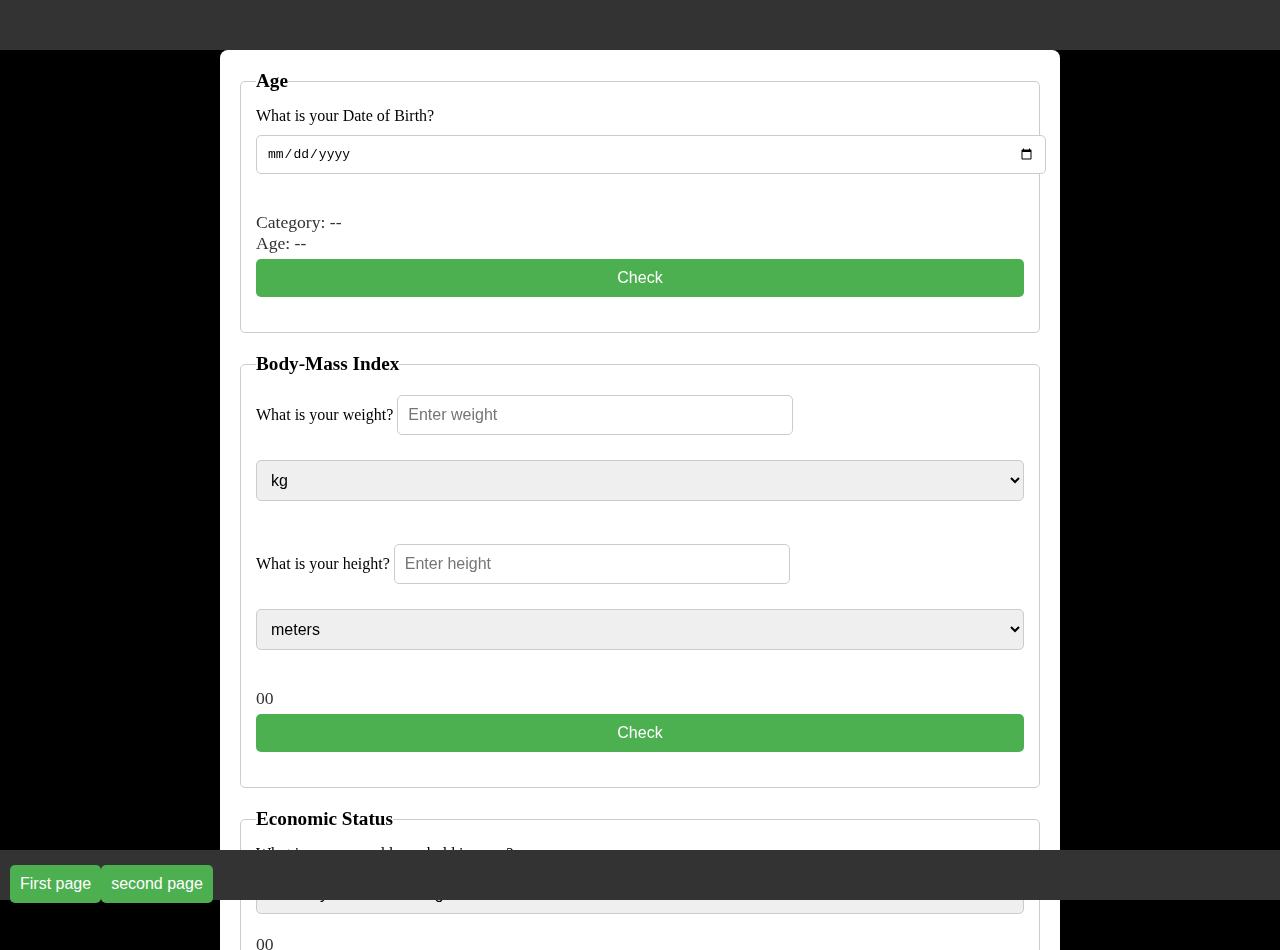
<file: index.html>
<!DOCTYPE html>
<html lang="en">

<head>
    <meta charset="UTF-8">
    <meta name="viewport" content="width=device-width, initial-scale=1.0">
    <title>Vulnerability Parameter Survey Form</title>
    <link rel="stylesheet" href="style.css">
    <link rel="stylesheet" href="FORM.CSS">

    <style>
        .hidden {
            display: none;
        }
    </style>
</head>

<body>
    <header></header>
    <div class="page">
        <div class="formpage">


            <div class="formspace">
                <form onsubmit="event.preventDefault(); calculateVulnerabilityIndex();">
                    <!-- Section 1: Age -->
                    <fieldset>
                        <legend>Age</legend>
                        <label for="dob">What is your Date of Birth?</label>
                        <input type="date" id="dob" name="dob" required>
                        <br><br>
                        <div>
                            <p id="displayAgeCategory">Category: --</p>
                        </div>

                        <!-- Detailed Age Display -->
                        <div>
                            <p id="displayAgeDetail">Age: --</p>
                        </div>

                        <!-- Button to Check Age Category -->
                        <button type="button" onclick="updateAgeCategory()">Check</button>
                    </fieldset>







                    <!-- Section 2: Body-Mass Index -->
                    <fieldset>
                        <legend>Body-Mass Index</legend>

                        <!-- Weight Input -->
                        <label for="weight">What is your weight?</label>
                        <input type="number" id="weight" name="weight" step="0.1" placeholder="Enter weight" required>
                        <select id="weight-unit" name="weight-unit">
                            <option value="kg" selected>kg</option>
                            <option value="lb">lb</option>
                        </select>
                        <br><br>

                        <!-- Height Input -->
                        <label for="height">What is your height?</label>
                        <input type="number" id="height" name="height" step="0.01" placeholder="Enter height" >
                        <div id="feet-inches-container" style="display: none;">
                            <input type="number" id="height-feet" name="height-feet" placeholder="Feet" min="0"
                                 step="1">
                            <input type="number" id="height-inches" name="height-inches" placeholder="Inches" min="0"
                                max="11" step="1">
                        </div>
                        <select id="height-unit" name="height-unit" onchange="toggleFeetInchesInputs()">
                            <option value="m" selected>meters</option>
                            <option value="cm">centimeters</option>
                            <option value="ft">feet and inches</option>
                        </select>

                        

                        <br><br>

                        <!-- BMI Display -->
                        <div>
                            <p id="displaybmi">00</p>
                        </div>
                        <button type="button" onclick="updateBmi()">Check</button>
                    </fieldset>









                    <!-- Section 3: Economic Status -->
                    <fieldset>
                        <legend>Economic Status</legend>
                        <label for="income">What is your annual household income?</label>
                        <select id="income" name="income">
                            <option value="" disabled selected>Select your income range</option>
                            <option value="low">Above ₹18,00,001</option>
                            <option value="medium">₹12,00,001 - ₹18,00,000</option>
                            <option value="high">Below ₹12,00,000</option>
                        </select>
                        <div>
                            <p id="displayeco">00</p>
                        </div>
                        <button type="button" onclick="updateeco(calculateEconomicCategory())">Check</button>
                    </fieldset>






                    <!-- Section 4: Social Isolation -->
                    <fieldset>
                        <legend>Social Isolation</legend>
                        <label for="adults">During the time of emergency, how many adults are there to assist
                            you?</label>
                        <select id="adults" name="adults">
                            <option value="" disabled selected>Select number of adults</option>
                            <option value="low">More than 1 adult</option>
                            <option value="medium">1 adult</option>
                            <option value="high">No adults</option>
                        </select>
                        <div>
                            <p id="displaySI">00</p>
                        </div>
                        <button type="button" onclick="updateSI(calculateSocialIsolationCategory())">Check</button>

                    </fieldset>







                    <!--Section 5:  Education Feilds-->
                    <fieldset>
                        <legend>Education</legend>
                        <div id="educationLevelField">
                            <label for="educationLevel">Choose your highest education level:</label>
                            <select id="educationLevel" name="educationLevel" onchange="toggleEducationFields();">
                                <option value="" disabled selected>Select your education level</option>
                                <option value="Above_post_graduate">Above Post Graduate</option>
                                <option value="post_graduate">Post Graduate</option>
                                <option value="graduate">Graduate</option> <!-- Added Graduate option -->
                                <option value="ssc">12th/SSC</option>
                                <option value="below_10th">10th or below</option> <!-- Updated option for below 10th -->
                            </select>
                        </div>
                        <div id="enrollmentField" class="hidden">
                            <label for="enrolled">Are you currently enrolled in school?</label>
                            <select id="enrolled" name="enrolled">
                                <option value="" disabled selected>Select your answer</option>
                                <option value="yes">Yes</option>
                                <option value="no">No</option>
                            </select>
                        </div>
                        <div>
                            <p id="displayedu">00</p>
                        </div>
                        <button type="button" onclick="updateedu()">Check</button>
                    </fieldset>









                    <!-- Section 6: Gender -->
                    <fieldset>
                        <legend>Gender</legend>
                        <label for="gender">Specify your Gender:</label>
                        <select id="gender" name="gender" onchange="togglePregnancyField()">
                            <option value="" disabled selected>Select your gender</option>
                            <option value="male">Male</option>
                            <option value="female">Female</option>
                            <option value="intersex">Intersex</option>
                        </select><br><br>
                        <div id="pregnantbx" class="hidden">
                            <label for="pregnant">If Female, are you pregnant?</label>
                            <select id="pregnant" name="pregnant" onchange="setpregnancy()">
                                <option value="" disabled selected>Select your answer</option>
                                <option value="yes">Yes</option>
                                <option value="no">No</option>
                            </select>
                        </div>

                        <div>
                            <p id="displaygender">00</p>
                        </div>
                        <button type="button" onclick="updategender(calculateGenderCategory())">Check</button>
                    </fieldset>











                    <!-- Section 7: Health Issues  -->
                    <fieldset>
                        <legend>Health Issues & Medication</legend>
                        <label for="chronic_issues">Do you face any Chronic Disease?</label>
                        <select id="chronic_issues" name="health_issues" required onchange="togglechronic()">
                            <option value="" disabled selected>Select chronic disease status</option>
                            <option value="yes">YES</option>
                            <option value="no">No</option>
                        </select><br><br>

                        <div id="hospital" class="hidden">
                            <label>Have you face any acute disease that lead to hospitalization in the following time
                                brackets?</label>
                            <select id="health_issues" name="health_issues">
                                <option value="" disabled selected>Select chronic disease status</option>
                                <option value="low">No Hospitalization in more than 2 years</option>
                                <option value="medium">Hospitalization within 1-2 years</option>
                                <option value="high">Hospitalisation in the last 1 year</option>
                            </select><br><br>
                        </div>

                        <div>
                            <p id="displayHI">00</p>
                        </div>
                        <button type="button" onclick="updateHI(calculateHealthIssuesCategory())">Check</button>

                    </fieldset>











                    <!-- Section 8:Medication -->
                    <fieldset>
                        <legend>Medication</legend>

                        <label for="medication">Do you consume any medication that affects the thermoregulation
                            mechanism?</label>
                        <select id="medication" name="medication">
                            <option value="" disabled selected>Select medication status</option>
                            <option value="no_medication">No</option>
                            <option value="yes_medication">Yes</option>
                            <option value="not_sure">Don't Know</option>

                        </select><br><br>
                        <div>
                            <p id="displaymed">00</p>
                        </div>
                        <button type="button" onclick="updateMed(calculateMedicationCategory())">Check</button>

                    </fieldset>







                    <!-- Section 9:Disability -->

                    <fieldset>

                        <legend>Disability</legend>
                        <!-- Main Disability Question -->
                        <label for="disability">Are you disabled?</label>
                        <select id="disability" name="disability" onchange="toggleDisabilityOptions()">
                            <option value="" disabled selected>Select your answer</option>
                            <option value="no">No disability</option>
                            <option value="yes">Yes</option>
                        </select><br><br>

                        <!-- Benchmark Disability Question -->
                        <div id="benchmarkField" class="hidden">
                            <label for="benchmarkDisability">Is your disability above benchmark standard as per the
                                Right of Persons with Disabilities Act, 2016?</label>
                            <select id="benchmarkDisability" name="benchmarkDisability">
                                <option value="" disabled selected>Select your answer</option>
                                <option value="less_than_benchmark">Less than benchmark disabilities</option>
                                <option value="more_than_benchmark">More than benchmark disabilities</option>
                            </select>
                        </div>

                        <div>
                            <p id="displaydis">00</p>
                        </div>
                        <button type="button" onclick="updatedisable(calculateDisabilityCategory())">Check</button>



                    </fieldset>





                    <button type="submit">Submit</button>
                </form>
            </div>
        </div>
    </div>

    
    <footer>
      <a href="index.html"><button>First page</button></a>
      <a href="second.html"><button>second page</button></a>
  </footer>

    <script src="form1.js"></script>

</body>

</html>
</file>
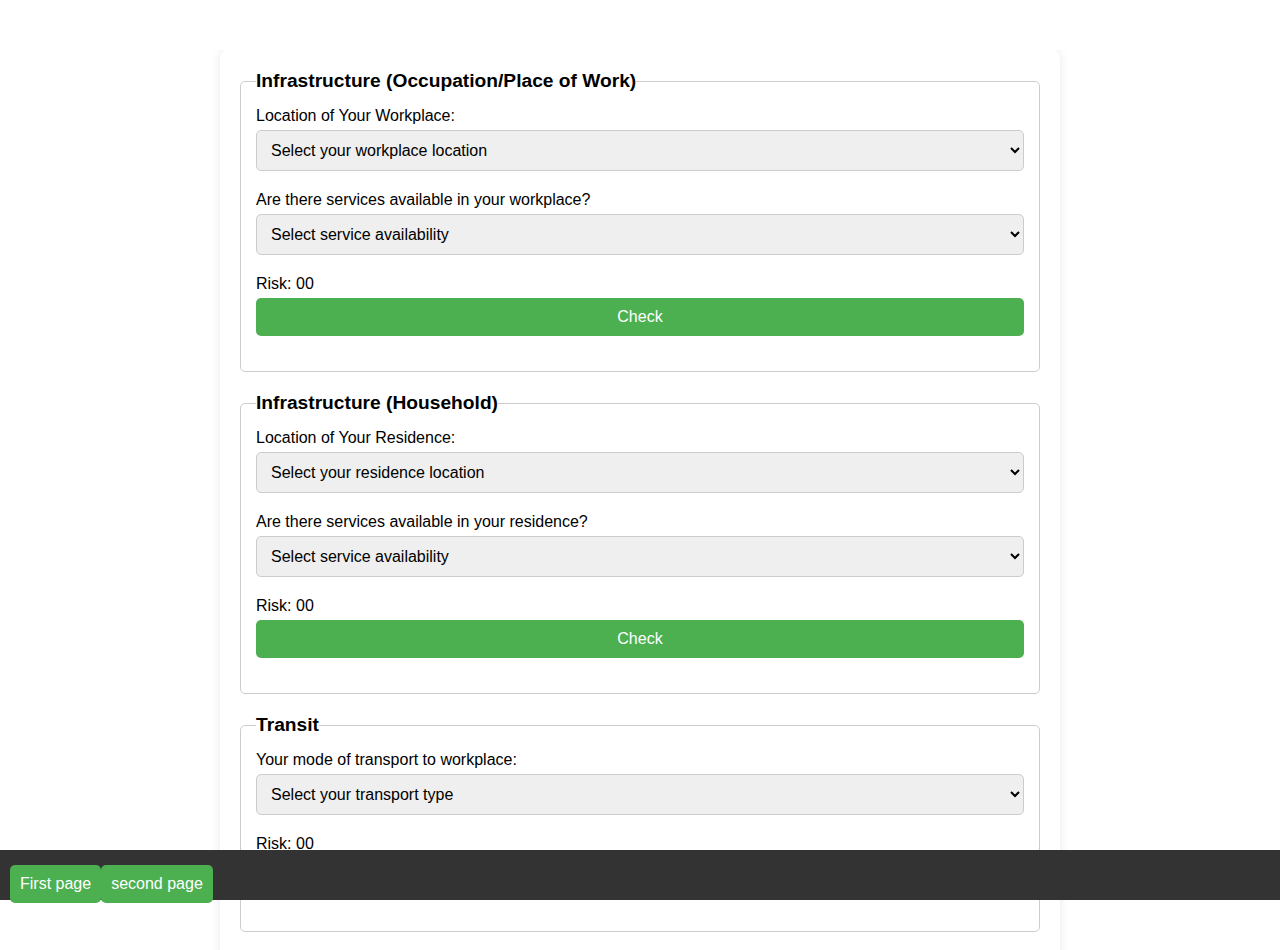
<file: second.html>
<!DOCTYPE html>
<html lang="en">

<head>
    <meta charset="UTF-8">
    <meta name="viewport" content="width=device-width, initial-scale=1.0">
    <title>Health Assessment Form</title>
    <link rel="stylesheet" href="style.css">
    <link rel="stylesheet" href="FORM.CSS">


    <style>
        body {
            font-family: Arial, sans-serif;
            background-color: white;
        }

        label,
        select {
            display: block;
        }

        .hidden {
            display: none;
        }
    </style>

</head>

<body>

    <div class="page">
        <div class="formpage">
            <form id="healthAssessmentForm">


                <!-- Section 1: Infrastructure (Occupation/Place of Work) -->
                <fieldset id="workfield">
                    <legend>Infrastructure (Occupation/Place of Work)</legend>
                  
                    <!-- Workplace Location -->
                    <label for="workplace">Location of Your Workplace:</label>
                    <select id="workplace" name="workplace" onchange="toggleWorkplaceDetails()">
                      <option value="" disabled selected>Select your workplace location</option>
                      <option value="indoor">Indoor</option>
                      <option value="outdoor">Outdoor</option>
                    </select>
                  
                    <!-- Indoor Workplace Details -->
                    <div id="indoorDetails" class="hidden">
                      <label for="heavy_machinery">Does your workplace have any heavy heat-producing machinery?</label>
                      <select id="heavy_machinery" name="heavy_machinery" onchange="toggleIndoorStructure()">
                        <option value="" disabled selected>Select an option</option>
                        <option value="yes">Yes</option>
                        <option value="no">No</option>
                      </select>
                  
                      <!-- Indoor Structure Details -->
                      <div id="indoorStructureDetails" class="hidden">
                        <label for="indoor_structure">Is your workplace:</label>
                        <select id="indoor_structure" name="indoor_structure">
                          <option value="" disabled selected>Select your workplace structure</option>
                          <option value="indoor_well">Well-constructed Structure</option>
                          <option value="indoor_temp">Temporary/Kutcha Structure</option>
                        </select>
                      </div>
                    </div>
                  
                    <!-- Workplace Services -->
                    <label for="services">Are there services available in your workplace?</label>
                    <select id="services" name="services">
                      <option value="" disabled selected>Select service availability</option>
                      <option value="no_service">No Services</option>
                      <option value="basic_service">Basic Services (Water, Electricity, and Shade)</option>
                      <option value="extra_facility">Extra Facilities (AC)</option>
                    </select>
                  
                    <!-- Risk Display -->
                    <div>
                      <p id="displayWorkRisk">Risk: 00</p>
                    </div>
                    <button type="button" onclick="updateWork(calculateInfra(calculateWorkplaceCategory(), calculateWorkplaceFacilityCategory(), 0))">Check</button>
                  </fieldset>











                <!-- Section 2: Infrastructure (Household) -->
                <fieldset id="homefeild">
                    <legend>Infrastructure (Household)</legend>
                    <label for="residence">Location of Your Residence:</label>
                    <select id="residence" name="residence" onchange="toggleResidenceDetails()">
                        <option value="" disabled selected>Select your residence location</option>
                        <option value="home">Home</option>
                        <option value="homeless">Homeless</option>
                    </select>

                    <!-- Home Residence Details -->
                    <div id="homeDetails" class="hidden">
                        <label for="structure">If home, choose your living category:</label>
                        <select id="structure" name="structure">
                            <option value="" disabled selected>Select your living category</option>
                            <option value="pukka_large">Pukka House (>30 sq.mt. or >7.5 sq.mt./person)</option>
                            <option value="pukka_small"> Kutcha/Dilapidated or Pukka House (`<30 sq.mt. or <7.5
                                    sq.mt.\person)`</option>
                        </select>
                    </div>

                    <label for="home_services">Are there services available in your residence?</label>
                    <select id="home_services" name="home_services">
                        <option value="" disabled selected>Select service availability</option>
                        <option value="no_service">No Services</option>
                        <option value="basic_service">Basic Services (Water, Electricity)</option>
                        <option value="extra_facility">Extra Facilities (AC)</option>
                    </select>

                    <div>
                        <p id="displayHomeRisk">Risk: 00</p>
                    </div>
                    <button type="button"
                        onclick="updateHome(calculateInfra(calculateResidenceCategory(),calculateHomeFacilityCategory(), 1))">Check</button>

                </fieldset>




















                <!-- Section 3: Transit -->
                <fieldset id="travelfeild">
                    <legend>Transit</legend>
                    <label for="transport_type">Your mode of transport to workplace:</label>
                    <select id="transport_type" name="transport_type">
                        <option value="" disabled selected>Select your transport type</option>
                        <option value="motorized_ac">Motorized (Air-conditioned)</option>
                        <option value="motorized_non_ac">Motorized (Non-air-conditioned)</option>
                        <option value="non_motorized">Non-motorized (non-AC)</option>
                    </select>
                    <div>
                        <p id="displaytrans">Risk: 00</p>
                    </div>
                    <button type="button" onclick="updatetrans(calculateTransitCategory())">Check</button>

                </fieldset>

























                <!-- Section 4: Lifestyle -->

                <fieldset id="alcoholField">
                    <legend>Alcohol Consumption</legend>

                    <!-- Question 1: Have you consumed alcohol in the last 5 years? -->
                    <label for="alcohol">Have you consumed alcohol in the last 5 years?</label>
                    <select id="alcohol" name="alcohol" onchange="toggleAlcoholDetails()">
                        <option value="" disabled selected>Select alcohol consumption status</option>
                        <option value="no">No</option>
                        <option value="yes">Yes</option>
                    </select>

                    <!-- Conditional Questions -->
                    <div id="alcoholDetails" class="hidden">

                        <!-- Question 2: Do you drink more than 24g/day? -->
                        <label for="daily_consumption">Do you usually drink more than 24g in a day?</label>
                        <div id="knowcontent">i
                            <div id="table-container">
                                <h2>Alcohol Content by Type</h2>
                                <table>
                                  <thead>
                                    <tr>
                                      <th>Type of Alcohol</th>
                                      <th>Ethyl Alcohol Content at 20°C (per cent by volume)</th>
                                      <th>Max Value</th>
                                      <th>Gram of Alcohol/ml</th>
                                    </tr>
                                  </thead>
                                  <tbody>
                                    <tr>
                                      <td>Brandy or Grape Brandy</td>
                                      <td>36 to 50</td>
                                      <td>50</td>
                                      <td>0.394635</td>
                                    </tr>
                                    <tr>
                                      <td>Blended Brandy</td>
                                      <td>36 to 50</td>
                                      <td>50</td>
                                      <td>0.394635</td>
                                    </tr>
                                    <tr>
                                      <td>Country Liquor or Plain Country Liquor</td>
                                      <td>19 to 43</td>
                                      <td>43</td>
                                      <td>0.3393861</td>
                                    </tr>
                                    <tr>
                                      <td>Blended Country Liquors</td>
                                      <td>19 to 43</td>
                                      <td>43</td>
                                      <td>0.3393861</td>
                                    </tr>
                                    <tr>
                                      <td>Fenny - Cashew</td>
                                      <td>19 to 43</td>
                                      <td>43</td>
                                      <td>0.3393861</td>
                                    </tr>
                                    <tr>
                                      <td>Fenny - Coconut</td>
                                      <td>19 to 43</td>
                                      <td>43</td>
                                      <td>0.3393861</td>
                                    </tr>
                                    <tr>
                                      <td>Gin</td>
                                      <td>36 to 50</td>
                                      <td>50</td>
                                      <td>0.394635</td>
                                    </tr>
                                    <tr>
                                      <td>Liqueur or Cordial or Apertif</td>
                                      <td>15 to 50</td>
                                      <td>50</td>
                                      <td>0.394635</td>
                                    </tr>
                                    <tr>
                                      <td>Rum</td>
                                      <td>36 to 50</td>
                                      <td>50</td>
                                      <td>0.394635</td>
                                    </tr>
                                    <tr>
                                      <td>White Rum</td>
                                      <td>36 to 50</td>
                                      <td>50</td>
                                      <td>0.394635</td>
                                    </tr>
                                    <tr>
                                      <td>Vodka</td>
                                      <td>36 to 50</td>
                                      <td>50</td>
                                      <td>0.394635</td>
                                    </tr>
                                    <tr>
                                      <td>Whisky</td>
                                      <td>36 to 50</td>
                                      <td>50</td>
                                      <td>0.394635</td>
                                    </tr>
                                    <tr>
                                      <td>Malt or Grain Whisky or Single Malt</td>
                                      <td>36 to 50</td>
                                      <td>50</td>
                                      <td>0.394635</td>
                                    </tr>
                                    <tr>
                                      <td>Blended Whisky</td>
                                      <td>36 to 50</td>
                                      <td>50</td>
                                      <td>0.394635</td>
                                    </tr>
                                    <tr>
                                      <td>Pot Distilled Spirits</td>
                                      <td>36 to 50</td>
                                      <td>50</td>
                                      <td>0.394635</td>
                                    </tr>
                                    <tr>
                                      <td>Table Wine - White</td>
                                      <td>7.0 to 15.5</td>
                                      <td>15.5</td>
                                      <td>0.12233685</td>
                                    </tr>
                                    <tr>
                                      <td>Table Wine - Red</td>
                                      <td>7.0 to 15.5</td>
                                      <td>15.5</td>
                                      <td>0.12233685</td>
                                    </tr>
                                    <tr>
                                      <td>Wine with Carbon Dioxide</td>
                                      <td>7.0 to 15.5</td>
                                      <td>15.5</td>
                                      <td>0.12233685</td>
                                    </tr>
                                    <tr>
                                      <td>Fortified Wine</td>
                                      <td>15.0 to 24.0</td>
                                      <td>24</td>
                                      <td>0.1894248</td>
                                    </tr>
                                    <tr>
                                      <td>Fruit Wine (other than Grape Wine)</td>
                                      <td>7.0 to 15.5</td>
                                      <td>15.5</td>
                                      <td>0.12233685</td>
                                    </tr>
                                    <tr>
                                      <td>Cider</td>
                                      <td>0.5 to 9.0</td>
                                      <td>9</td>
                                      <td>0.0710343</td>
                                    </tr>
                                    <tr>
                                      <td>Perry</td>
                                      <td>0.5 to 9.0</td>
                                      <td>9</td>
                                      <td>0.0710343</td>
                                    </tr>
                                    <tr>
                                      <td>Wine from Other Agricultural and Plant Sources</td>
                                      <td>1.5 to 8.0</td>
                                      <td>8</td>
                                      <td>0.0631416</td>
                                    </tr>
                                    <tr>
                                      <td>Beer - Regular</td>
                                      <td>0.5 up to 5.0</td>
                                      <td>5</td>
                                      <td>0.0394635</td>
                                    </tr>
                                    <tr>
                                      <td>Beer - Strong</td>
                                      <td>5.0 up to 8.0</td>
                                      <td>8</td>
                                      <td>0.0631416</td>
                                    </tr>
                                    <tr>
                                      <td>Draught Beer - Regular</td>
                                      <td>0.5 up to 5.0</td>
                                      <td>5</td>
                                      <td>0.0394635</td>
                                    </tr>
                                    <tr>
                                      <td>Draught Beer - Strong</td>
                                      <td>5.0 up to 8.0</td>
                                      <td>8</td>
                                      <td>0.0631416</td>
                                    </tr>
                                    <tr>
                                      <td>Craft Beer - Regular</td>
                                      <td>Up to 5.0</td>
                                      <td>5</td>
                                      <td>0.0394635</td>
                                    </tr>
                                  </tbody>
                                </table>
                              </div>
                        </div>
                        <select id="daily_consumption" name="daily_consumption" onchange="toggleQuarterlyDetails()">
                            <option value="" disabled selected>Select daily drinking status</option>
                            <option value="no">No</option>
                            <option value="yes">Yes</option>
                        </select>

                        <!-- Question 3: Frequency in the last quarter -->
                        <div id="quarterlyDetails" class="hidden">
                            <label for="quarterly_frequency">In the last quarter, have you drunk more than once a
                                month?</label>
                            <select id="quarterly_frequency" name="quarterly_frequency">
                                <option value="" disabled selected>Select frequency</option>
                                <option value="no">No</option>
                                <option value="yes">Yes</option>
                            </select>
                        </div>
                    </div>

                    <!-- Display Risk -->
                    <div>
                        <p id="displayol">Risk: 00</p>
                    </div>
                    <button type="button" onclick="updateol(calculateAlcoholCategory())">Check</button>
                </fieldset>








                <!--tobacoo-->
                <fieldset id="tobaccoFieldset">
                  <legend>Tobacco Consumption Assessment</legend>
              
                  <!-- Question 1 -->
                  <label for="tobaccoConsumed">Have you ever consumed tobacco?</label>
                  <select id="tobaccoConsumed" name="tobaccoConsumed" onchange="toggleTobaccoQuestions()">
                      <option value="" disabled selected>Select an option</option>
                      <option value="no">No</option>
                      <option value="yes">Yes</option>
                  </select>
              
                  <!-- Questions for 'Yes' in Question 1 -->
                  <div id="tobaccoDetails" class="hidden">
                      <!-- Question 2 -->
                      <label for="tobaccoType">Which type of tobacco have you consumed?</label>
                      <select id="tobaccoType" name="tobaccoType" onchange="toggleTobaccoAmountQuestion(),toggleFurtherQuestions()">
                          <option value="" disabled selected>Select an option</option>
                          <option value="smoke">Smoked</option>
                          <option value="smokeless">Smokeless</option>
                          <option value="both">Both</option>
                      </select>
              
                      <!-- Question 3 -->
                      <div id="tobaccoAmountDetails" class="hidden">
                          <label for="tobaccoAmount">Have you consumed more than 70g (or 100 cigarettes) of tobacco?</label>
                          <select id="tobaccoAmount" name="tobaccoAmount" onchange="toggleFurtherQuestions()">
                              <option value="" disabled selected>Select an option</option>
                              <option value="no">No</option>
                              <option value="yes">Yes</option>
                          </select>
                      </div>
              
                      <!-- Question 4 -->
                      <div id="recentTobaccoDetails" class="hidden">
                          <label for="recentTobacco">Have you consumed tobacco in the last 6 months?</label>
                          <select id="recentTobacco" name="recentTobacco">
                              <option value="" disabled selected>Select an option</option>
                              <option value="no">No</option>
                              <option value="yes">Yes</option>
                          </select>
                      </div>
              
                      <!-- Question 4a -->
                      <div id="smokelessDetails" class="hidden">
                          <label for="smokelessTobacco">Have you consumed smokeless tobacco in the last 1 year?</label>
                          <select id="smokelessTobacco" name="smokelessTobacco">
                              <option value="" disabled selected>Select an option</option>
                              <option value="no">No</option>
                              <option value="yes">Yes</option>
                          </select>
                      </div>
              
                      <!-- Question 4b -->
                      <div id="smokedDetails" class="hidden">
                          <label for="smokedTobacco">Have you consumed smoked tobacco in the last 5 years?</label>
                          <select id="smokedTobacco" name="smokedTobacco">
                              <option value="" disabled selected>Select an option</option>
                              <option value="no">No</option>
                              <option value="yes">Yes</option>
                          </select>
                      </div>
                  </div>
              
                  <!-- Risk Display -->
                  <div>
                      <p id="displayTobaccoRisk">Risk: 0.00</p>
                  </div>
              
                  <!-- Button to Update Risk -->
                  <button type="button" onclick="updateTobaccoRisk()">Update Risk</button>
              </fieldset>
              











                <!-- caffine-->
                <fieldset>


                    <!--CAFFEINE-->
                    <legend>Caffeine</legend>
                    <label for="caffeine">What is your usual caffeine intake in a day?</label>
                    <select id="caffeine" name="caffeine">
                        <option value="" disabled selected>Select caffeine intake</option>
                        <option value="low">Less than 145 mg/day</option>
                        <option value="medium">145 - 300 mg/day</option>
                        <option value="high">More than 300 mg/day</option>
                    </select>

                    <div>
                        <p id="displaycaff">Risk: 00</p>
                    </div>
                    <button type="button" onclick="updatecaff(calculateCaffeineCategory())">Check</button>

                </fieldset>

                <!-- Section 5: Sleep -->
                <fieldset>
                    <legend>Sleep</legend>
                    <label for="sleep">What is your usual sleep duration?</label>
                    <select id="sleep" name="sleep" required onchange="calculateSleepCategory();">
                        <option value="" disabled selected>Select sleep duration</option>
                        <option value="recommended">Recommended</option>
                        <option value="maybeAppropriate">May be appropriate</option>
                        <option value="notRecommended">Not recommended</option>

                    </select>
                    <div>
                        <p id="displaysleep">Risk: 00</p>
                    </div>
                    <button type="button" onclick="updatesleep()">Check</button>

                </fieldset>




























                <!-- section: fluid-->
                <fieldset>
                    <legend>Fluids and Exercise</legend>

                    <label for="fluidIntake">How many liters of fluid do you consume daily (in L)?</label>
                    <input type="number" id="fluidIntake" step="0.1" required>

                    <label for="activityStatus">What is your daily activity level?</label>
                    <select id="activityStatus" required>
                        <option value="">Select...</option>
                        <option value="sedentary">Sedentary (little or no exercise)</option>
                        <option value="lightly_active">Lightly active (1-3 days/week)</option>
                        <option value="moderately_active">Moderately active (6-7 days/week)</option>
                        <option value="very_active">Very active (exercise every day)</option>
                        <option value="extra_active">Extra active (intense daily exercise)</option>
                    </select>
                    <div>
                        <p id="displayfluid">Risk: 00</p>
                    </div>
                    <button type="button" onclick="updatefluid()">Check</button>
                </fieldset>

































                <!-- Section 6: Air Quality & Health Infrastructure -->
                <fieldset>
                    <legend>Air Quality </legend>
                    <h3>Air Quality</h3>
                    <label for="air_quality">How would you rate the air quality where you live?</label>
                    <select id="air_quality" name="air_quality">
                        <option value="" disabled selected>Select air quality rating</option>
                        <option value="good">Good and Satisfactory</option>
                        <option value="moderate">Moderately Polluted</option>
                        <option value="poor">Poor and Severe AQI</option>
                    </select>
                    <div>
                        <p id="displayair">Risk: 00</p>
                    </div>
                    <button type="button" onclick="updateair()">Check</button>

                </fieldset>








                <!--hospital-->
                <fieldset>
                    <legend>Accessibility to Health Infrastructure</legend>
                    <label for="hospital_access_home">How long does it take to reach the hospital from the place of
                        incidence?</label>
                    <select id="hospital_access_home" name="hospital_access_home">
                        <option value="" disabled selected>Select hospital access time from home</option>
                        <option value="less_than_30">Less than 30 minutes</option>
                        <option value="30-60">30-60 minutes</option>
                        <option value="more_than_60">More than 60 minutes</option>
                    </select>
                    <div>
                        <p id="displayhospitaldis">Risk: 00</p>
                    </div>
                    <button type="button" onclick="updatehdis()">Check</button>

                </fieldset>

                <button type="submit">Submit</button>
            </form>
        </div>
    </div>

    <footer>
      <a href="index.html"><button>First page</button></a>
      <a href="second.html"><button>second page</button></a>
  </footer>


    <script src="form2.js"> </script>




</body>

</html>
</file>
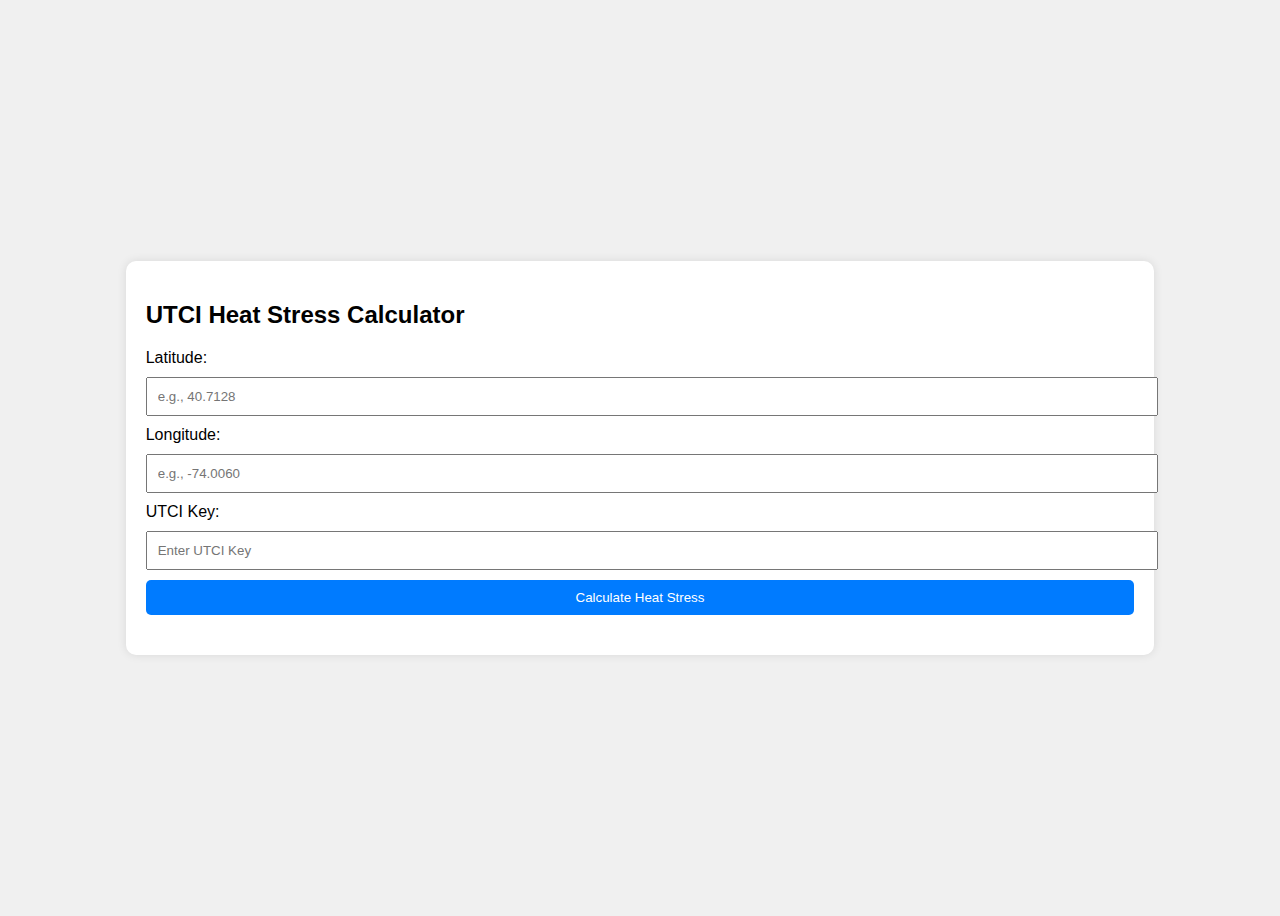
<file: third.html>
<!DOCTYPE html>
<html lang="en">
<head>
    <meta charset="UTF-8">
    <meta name="viewport" content="width=device-width, initial-scale=1.0">
    <title>UTCI Heat Stress Calculator</title>
    <style>
        body {
            font-family: Arial, sans-serif;
            background-color: #f0f0f0;
            display: flex;
            align-items: center;
            justify-content: center;
            height: 100vh;
        }
        .container {
            background-color: #fff;
            padding: 20px;
            border-radius: 10px;
            box-shadow: 0 0 10px rgba(0, 0, 0, 0.1);
        }
        input { 
            padding: 10px;
            margin: 10px 0;
            width: 100%;
        }
        button {
            padding: 10px;
            width: 100%;
            background-color: #007BFF;
            color: #fff;
            border: none;
            border-radius: 5px;
            cursor: pointer;
        }
        button:hover {
            background-color: #0056b3;
        }
        .result {
            margin-top: 20px;
            font-weight: bold;
        }
    </style>
</head>
<body>
    <div class="container">
        <h2>UTCI Heat Stress Calculator</h2>
        <label for="lat">Latitude:</label>
        <input type="number" id="lat" placeholder="e.g., 40.7128" step="0.0001" required>
        <label for="lng">Longitude:</label>
        <input type="number" id="lng" placeholder="e.g., -74.0060" step="0.0001" required>
        <label for="utciKey">UTCI Key:</label>
        <input type="text" id="utciKey" placeholder="Enter UTCI Key" required>
        <button onclick="fetchHeatStress()">Calculate Heat Stress</button>
        <div id="result" class="result"></div>
    </div>

    <script src="third.js"></script>
</body>
</html>
</file>
<file: style.css>
*{
    margin: 0px;
    padding: 0px;
}
body{
    box-sizing: border-box;

    height: 100vh;
    width: 100vw;

    padding: 0px;
    margin: 0px;

    background-color: black;
    overflow-x: hidden;
    overflow-y: hidden;
}
header{
    position: fixed;
    box-sizing: border-box;
    top: 0px;

    height: 50px;
    width: 100%;

    padding: 20px;
    margin: 0px;

    background-color: aqua;
}
.page{
    position: relative;
    margin: 50px 0px;
    height: 100% ;
}

footer{
display:flex;
    position: fixed;
    bottom: 0px;
    height: 30px;
    width: 100%;

    background-color: gray;
}


a{
    text-decoration: none;
}

.hidden{
    display: none;
}




#knowcontent{
    border-radius: 50%;
    background-color: gray;
    color: black;
  width: 20px;
  height: 20px;
  text-align: center;
    #table-container{
        display: none;
        position: relative;
        left: 20px;
    } 
}

#knowcontent:hover{
    #table-container{
        display: block;
        position: relative;
        height: 400px;
        width: 500px;
        background-color: white;
        border: 2px solid black;
        overflow-y: auto;
    }

}
#table-container:hover{
    display: block;
}
</file>
<file: FORM.CSS>
/* General Styles */

header, footer {
    background-color: #333;
    color: white;
    text-align: center;
    padding: 10px;
}

.page {
    display: flex;
    justify-content: center;
    align-items: center;
    min-height: 100vh;
    overflow-y: auto;

}

.formpage {
    background-color: #fff;
    padding: 20px;
    border-radius: 8px;
    box-shadow: 0 0 10px rgba(0, 0, 0, 0.1);
    width: 100%;
    max-width: 800px;
    margin-top: auto;
margin-bottom: 50px;
}

/* Form Layout */
form {
    display: flex;
    flex-direction: column;
}

fieldset {
    border: 1px solid #ccc;
    padding: 15px;
    margin-bottom: 20px;
    border-radius: 5px;
}

legend {
    font-weight: bold;
    font-size: 1.2em;
}

label {
    font-size: 1em;
    margin-bottom: 5px;
    display: inline-block;
}

input[type="date"],
input[type="number"],
select,
button {
    width: 100%;
    padding: 10px;
    margin: 5px 0 20px;
    border-radius: 5px;
    border: 1px solid #ccc;
    font-size: 1em;
}

input[type="number"] {
    width: calc(50% - 10px);
    display: inline-block;
}

select {
    width: 100%;
}

button {
    background-color: #4CAF50;
    color: white;
    border: none;
    cursor: pointer;
    font-size: 1em;
}

button:hover {
    background-color: #45a049;
}

/* Additional Styling */
.hidden {
    display: none;
}

#displayAgeCategory, #displayAgeDetail, #displaybmi, #displayeco, #displaySI, #displayedu, 
#displaygender, #displayHI, #displaymed, #displaydis {
    font-size: 1.1em;
    color: #333;
}

#feet-inches-container input {
    width: calc(50% - 10px);
    display: inline-block;
}

footer {
    padding: 10px;
    background-color: #333;
    color: white;
    position: fixed;
    bottom: 0;
    width: 100%;
}

/* Responsive Design */
@media (max-width: 768px) {
    .formpage {
        width: 90%;
        padding: 15px;
    }

    input[type="number"], select, button {
        width: 100%;
    }

    #feet-inches-container input {
        width: 48%;
    }
}
</file>
